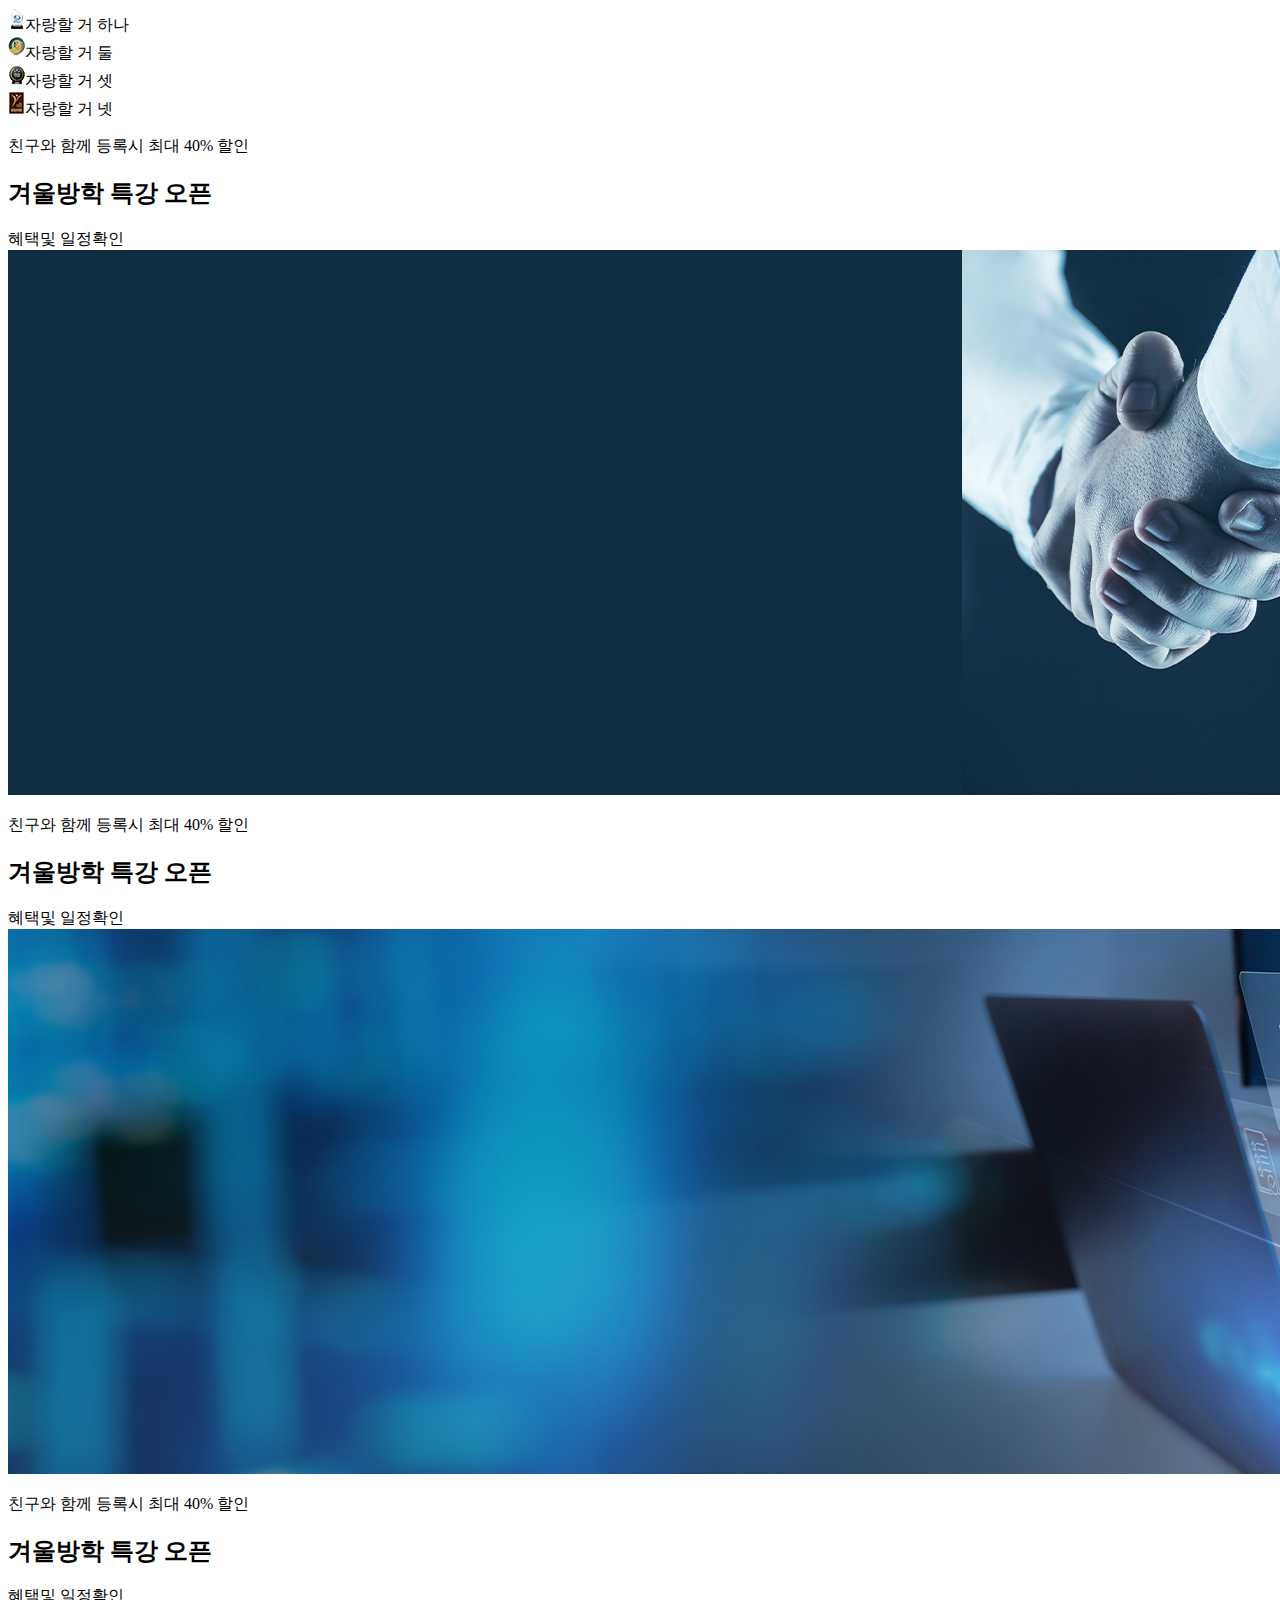
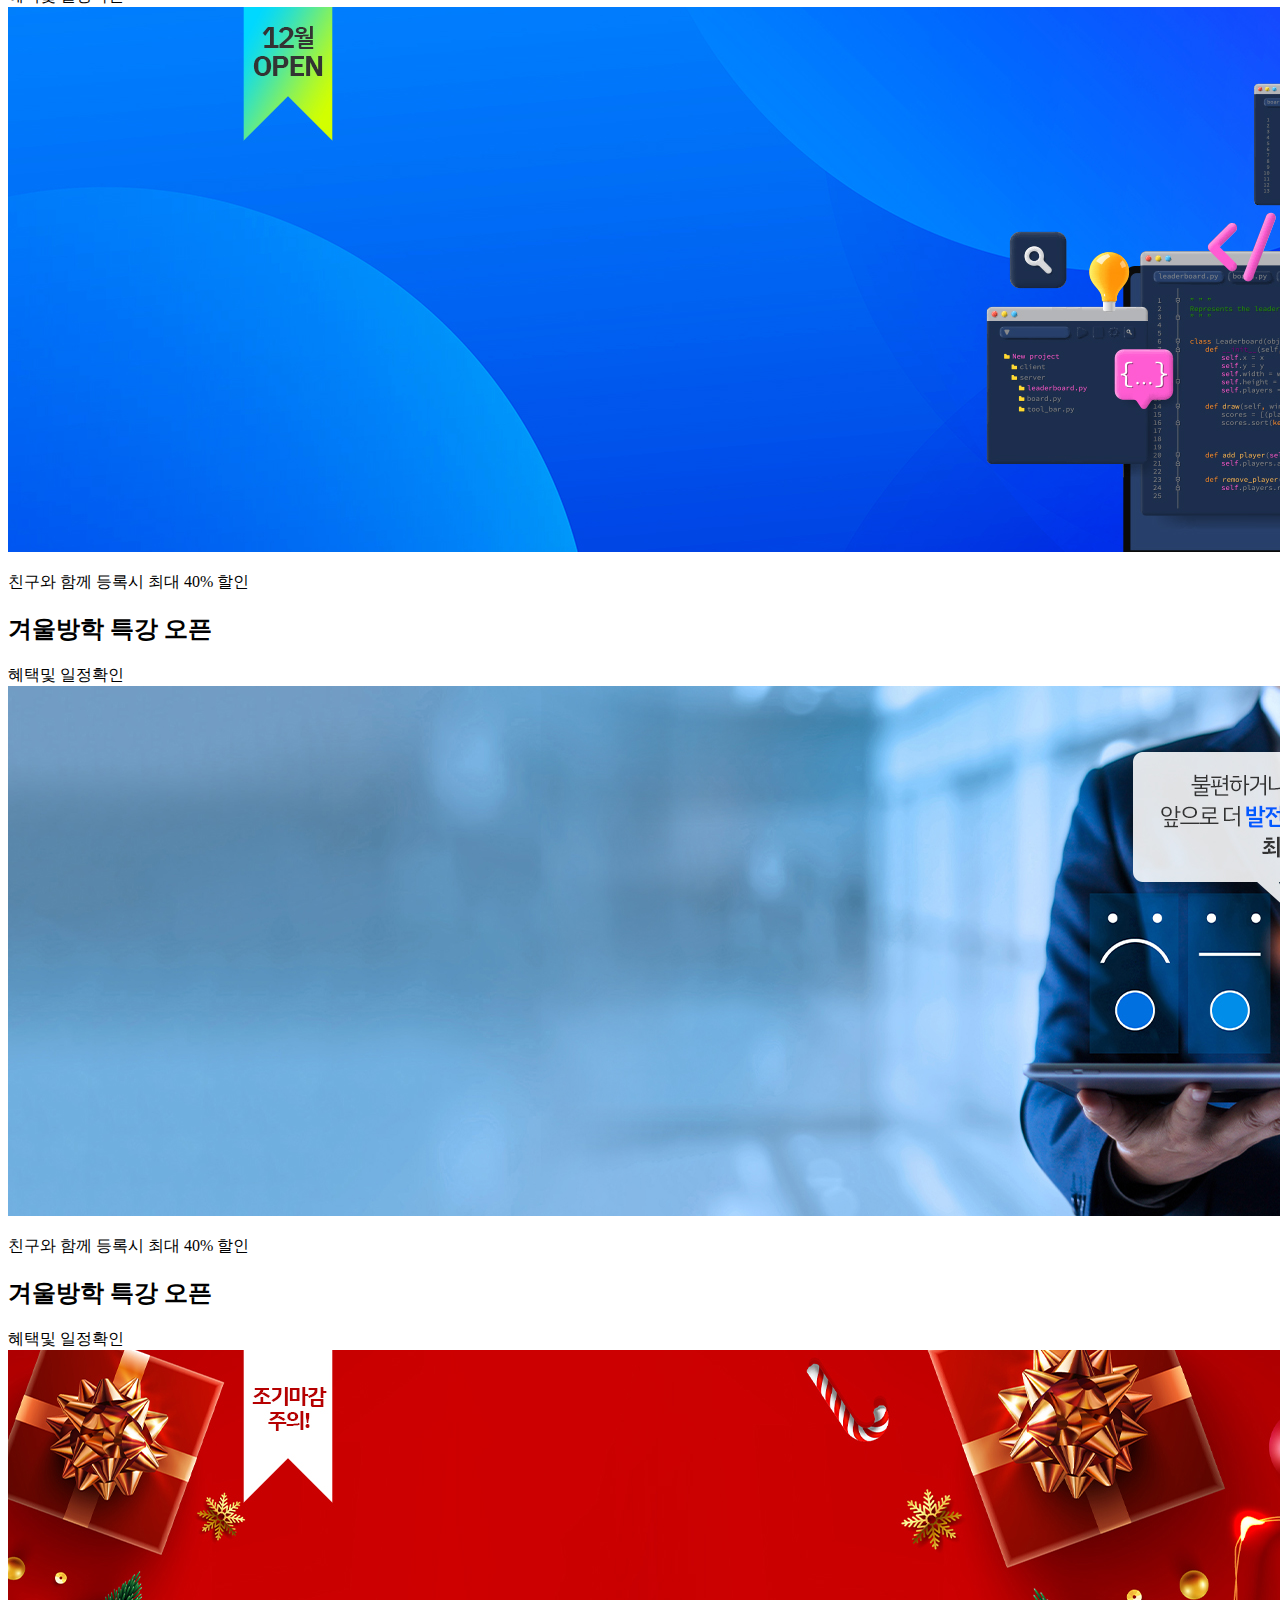
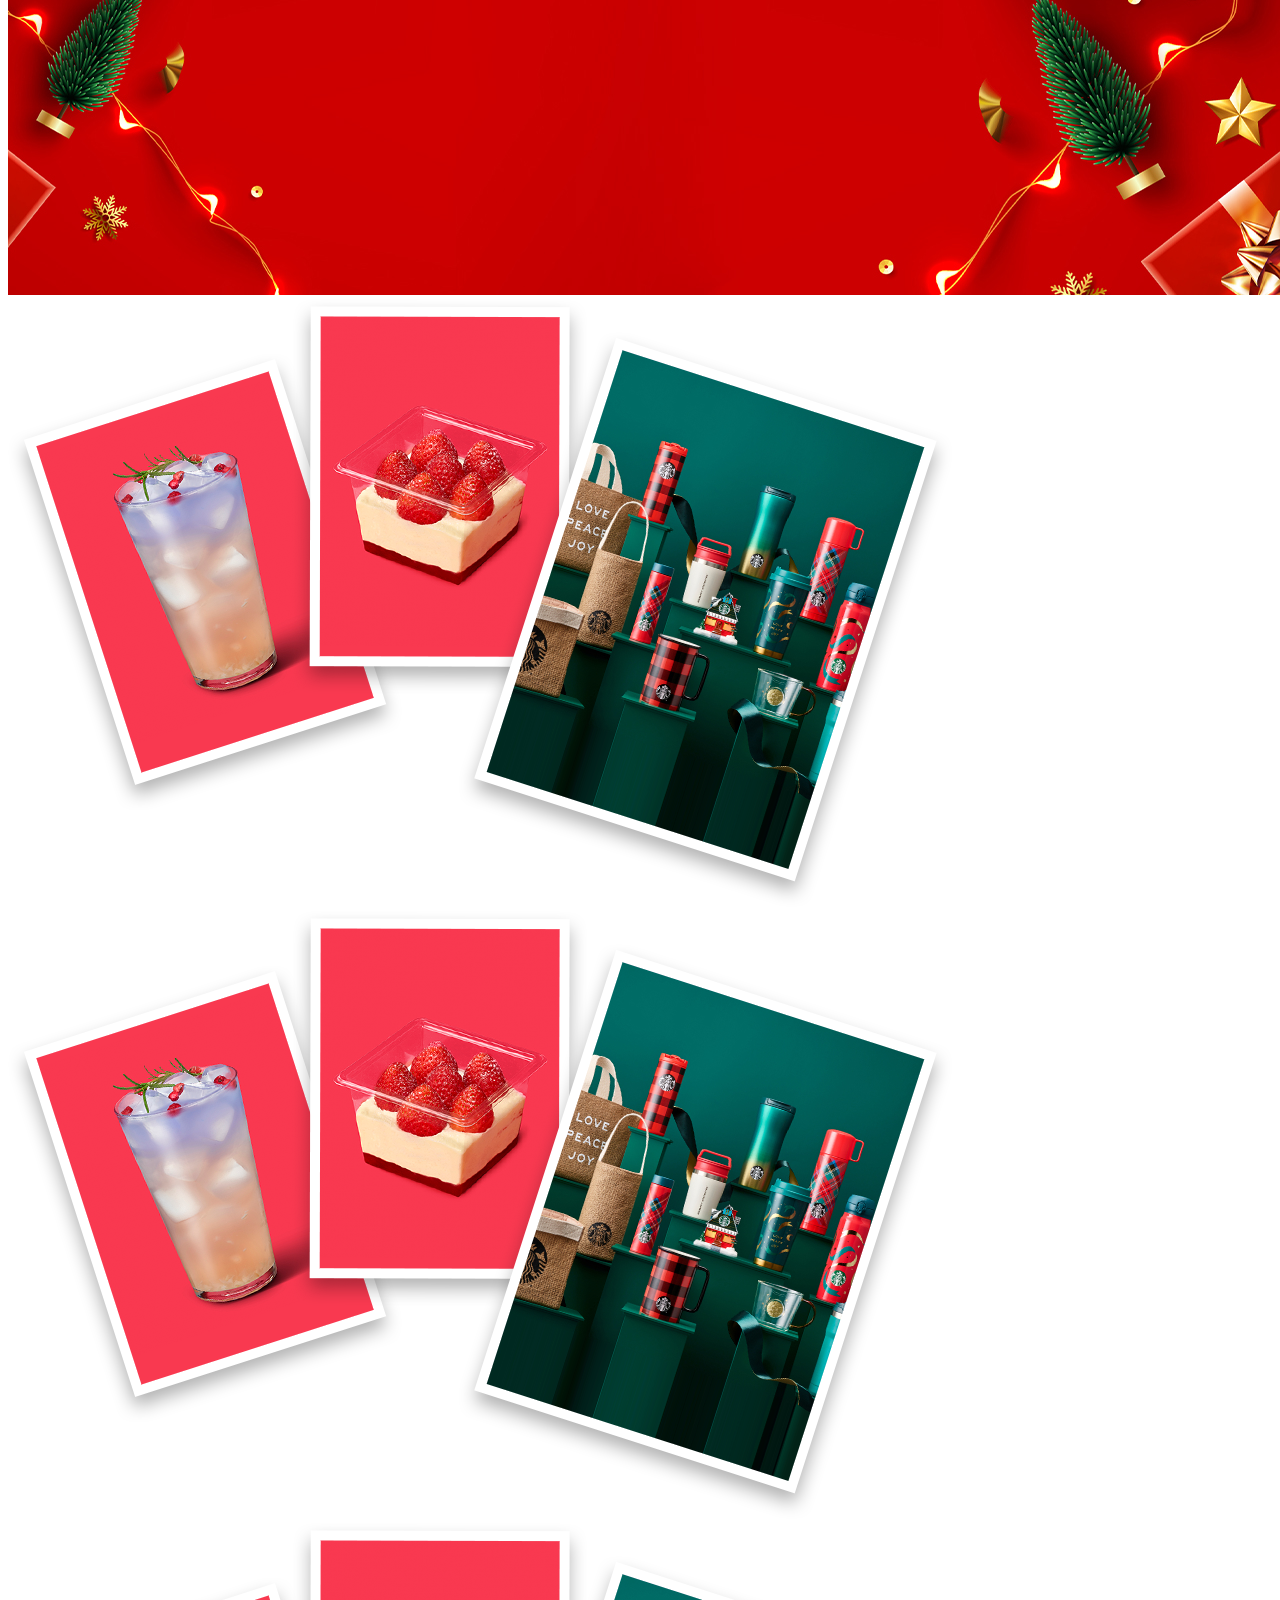
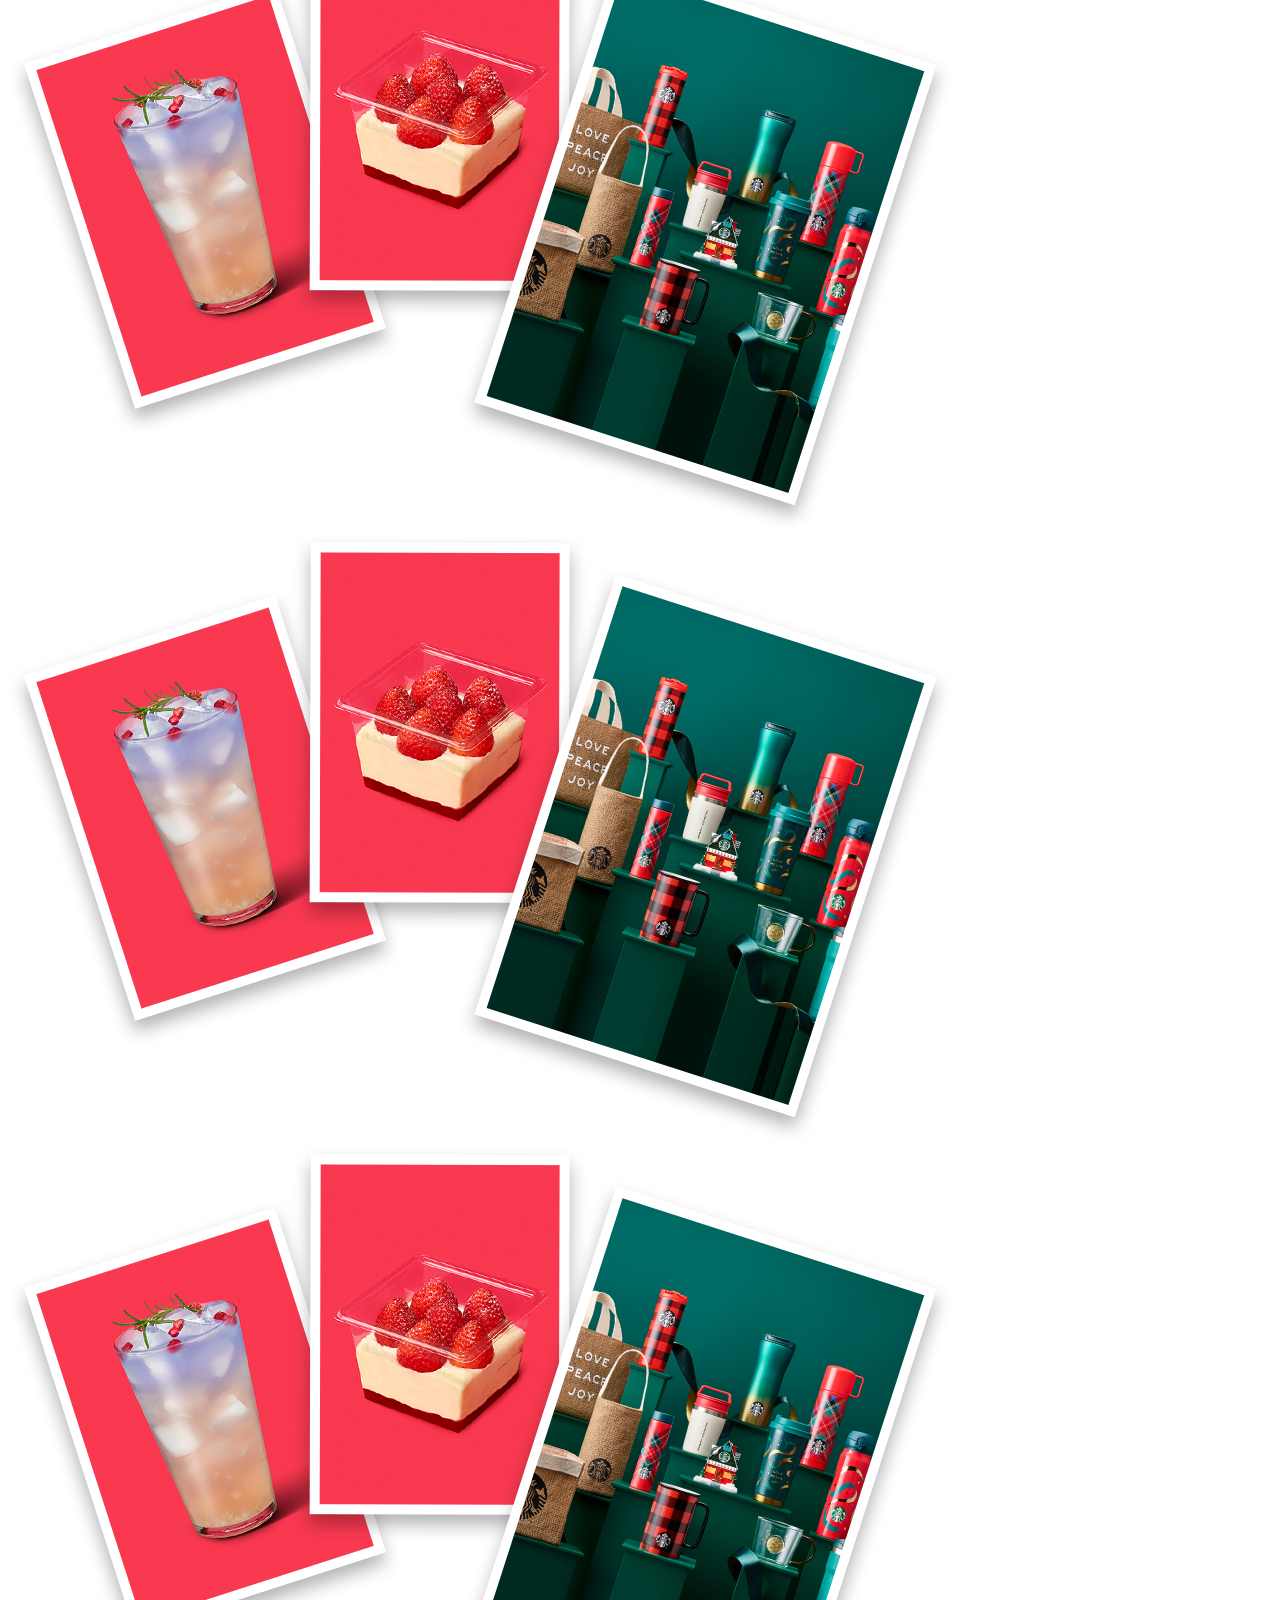
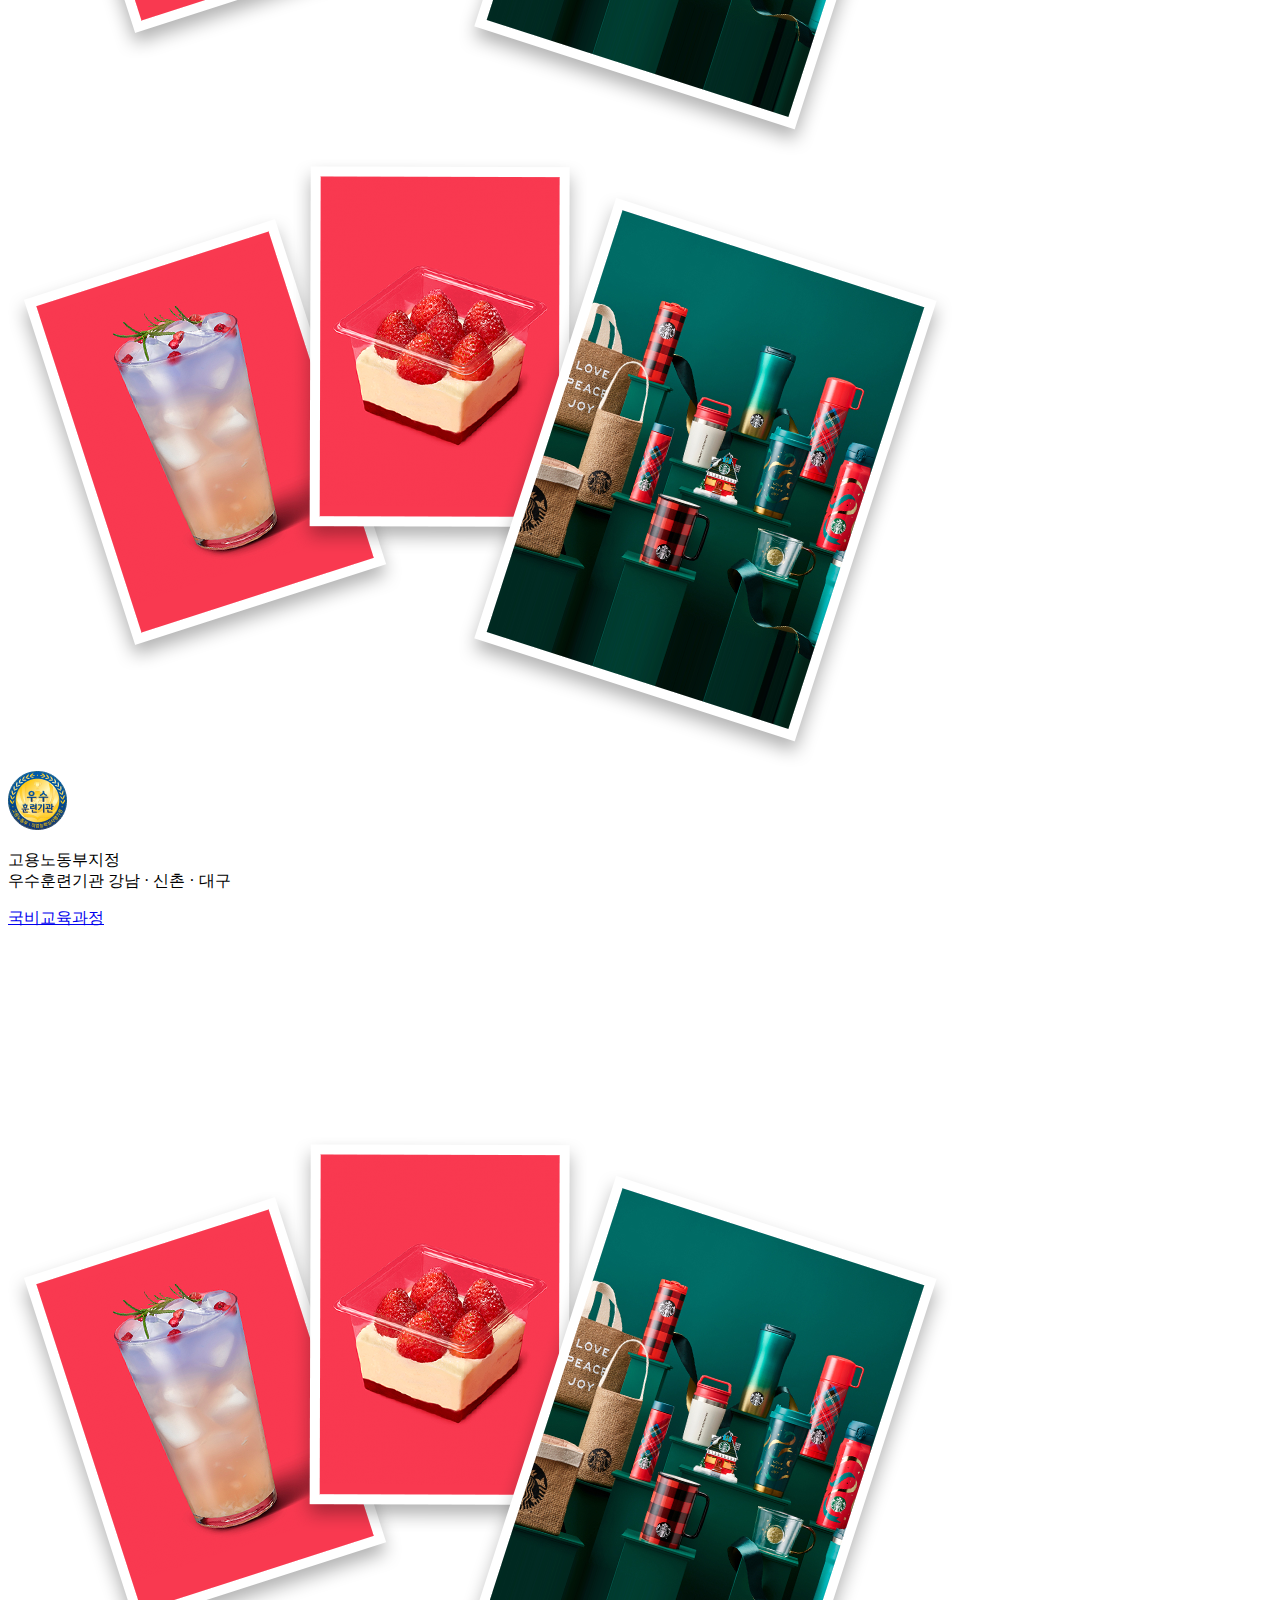
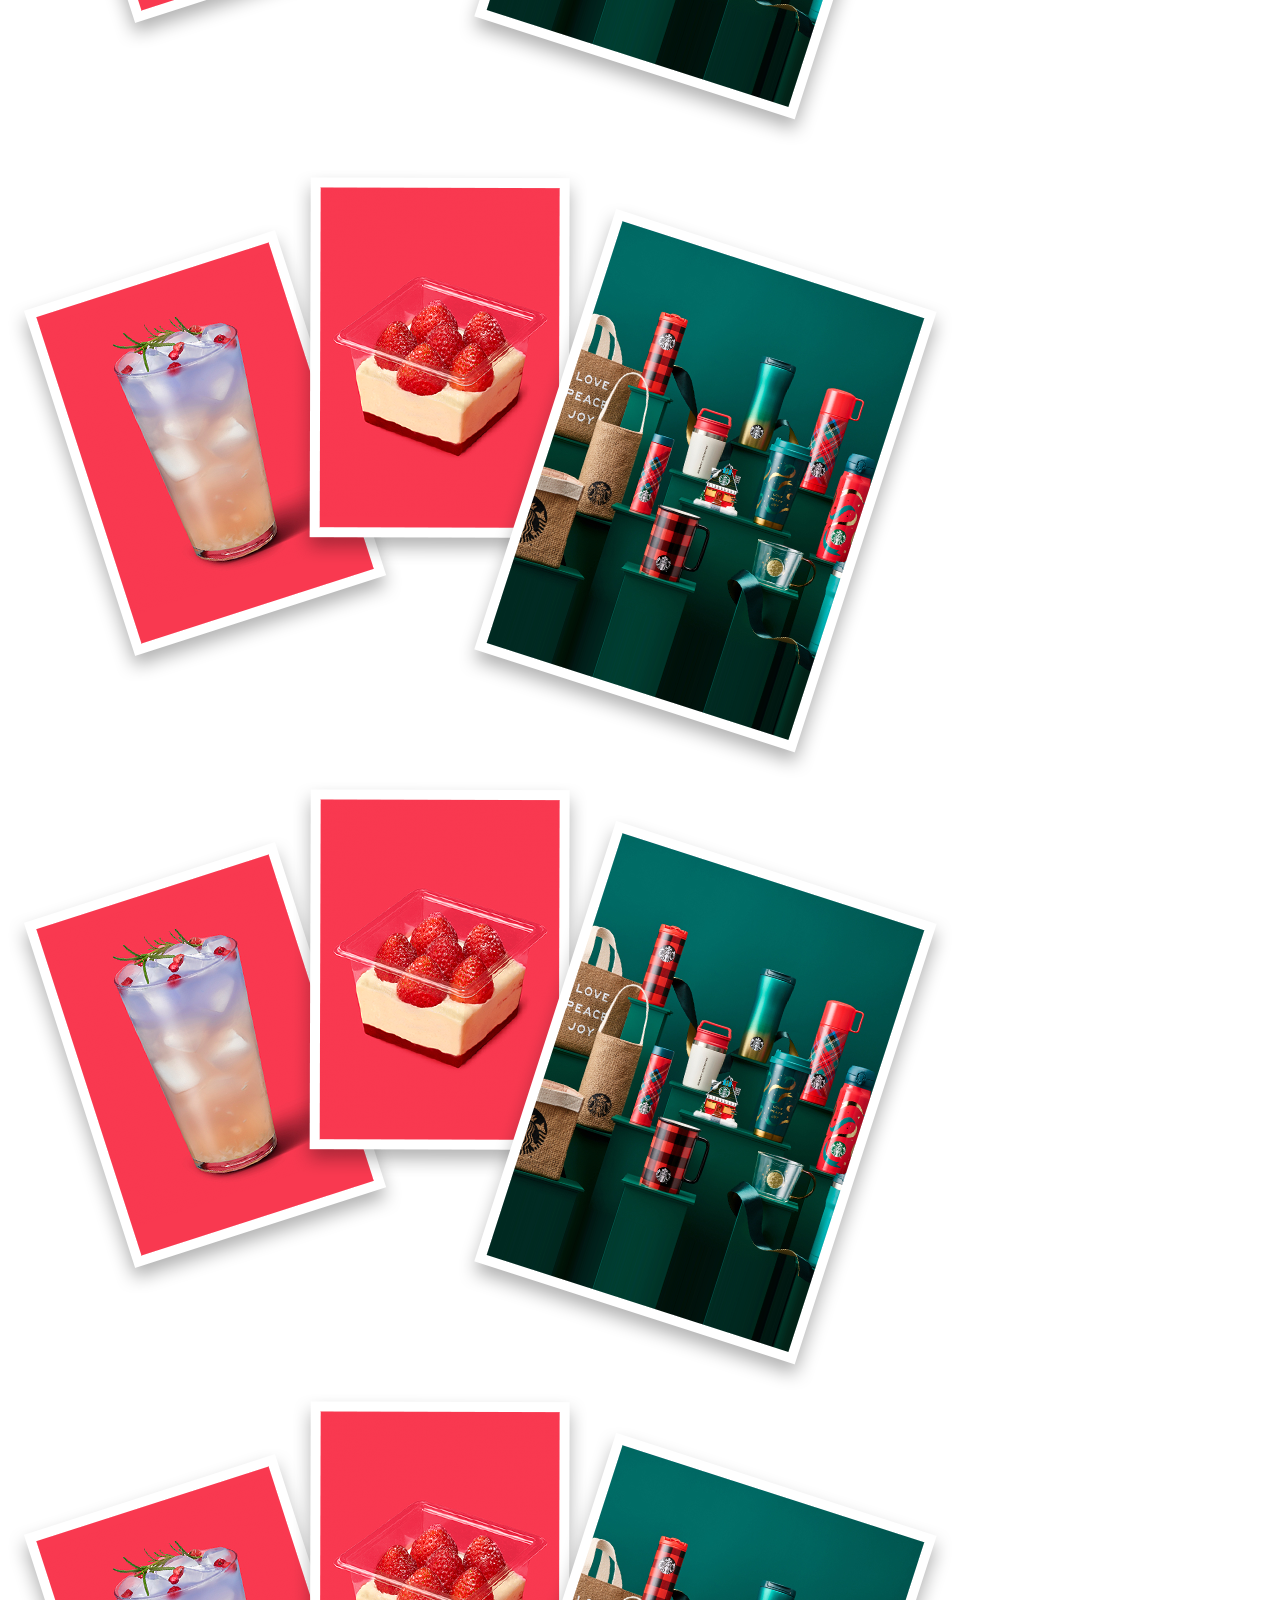
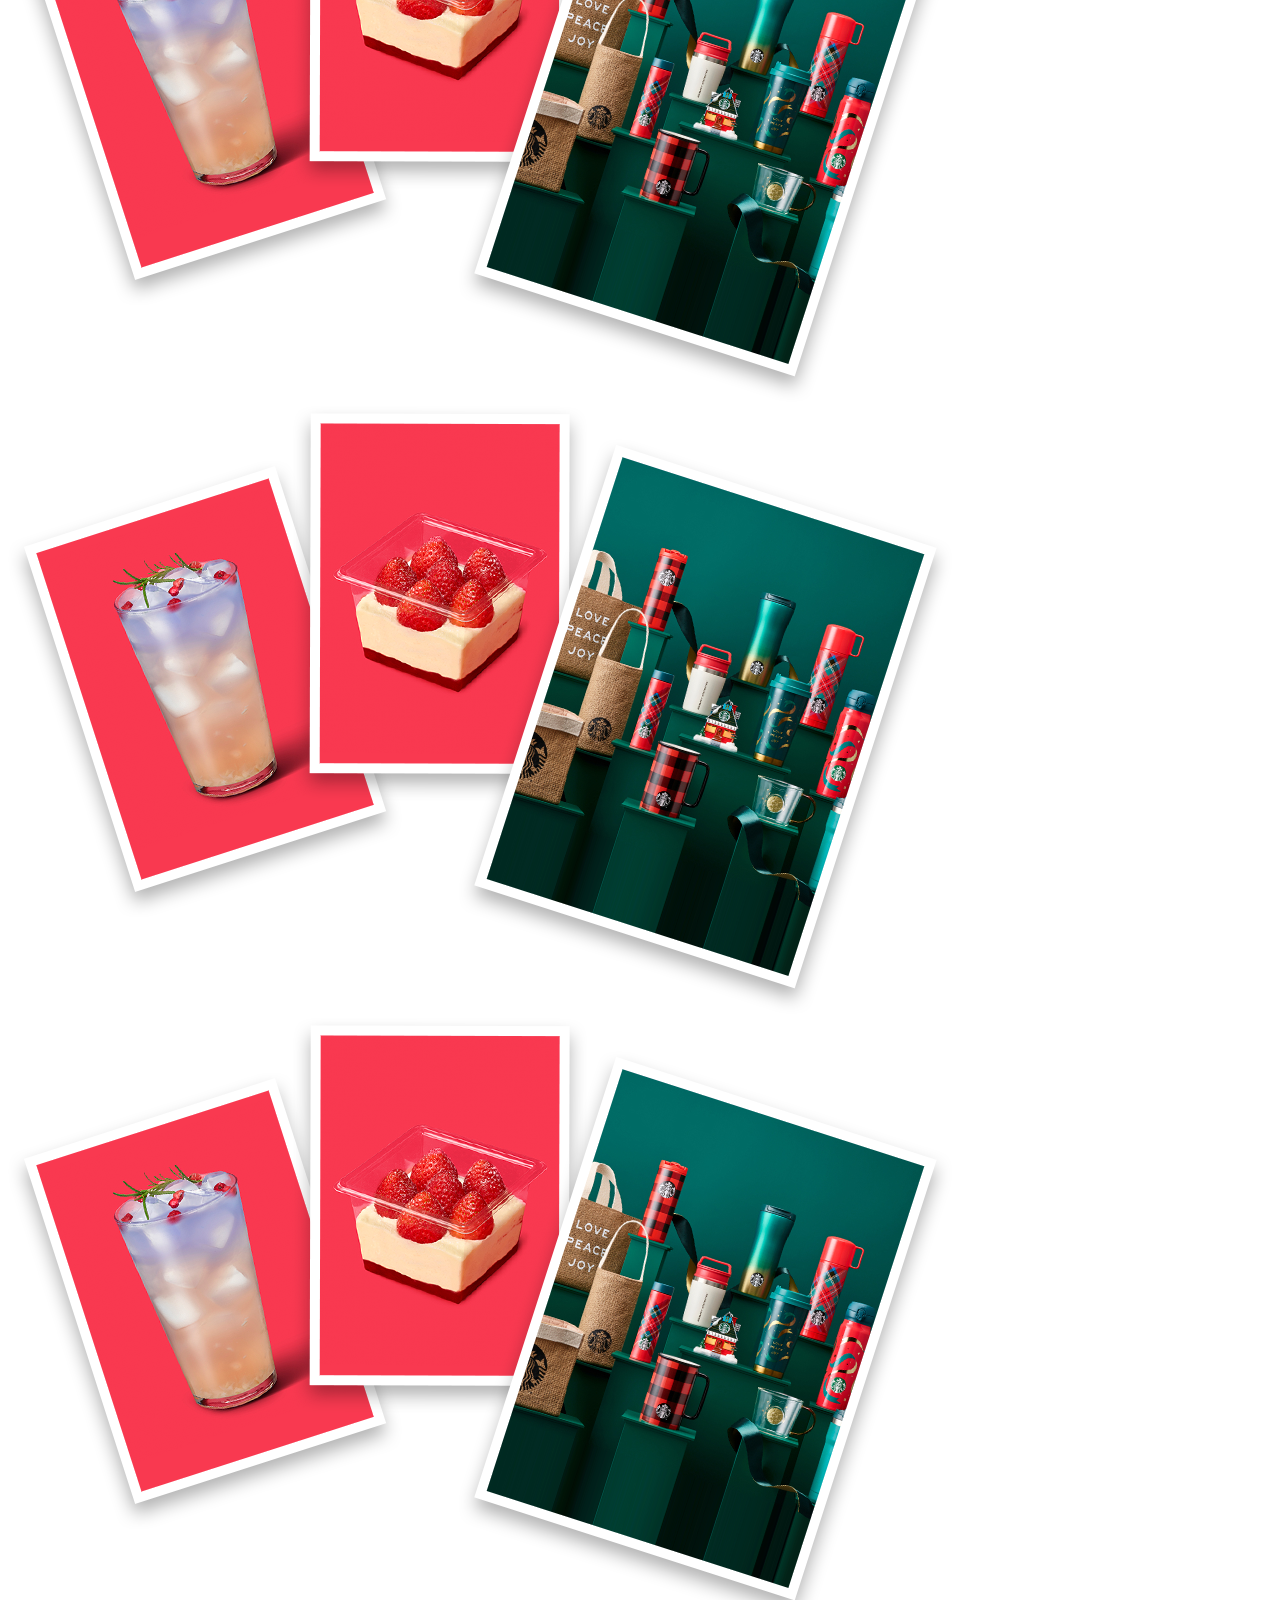
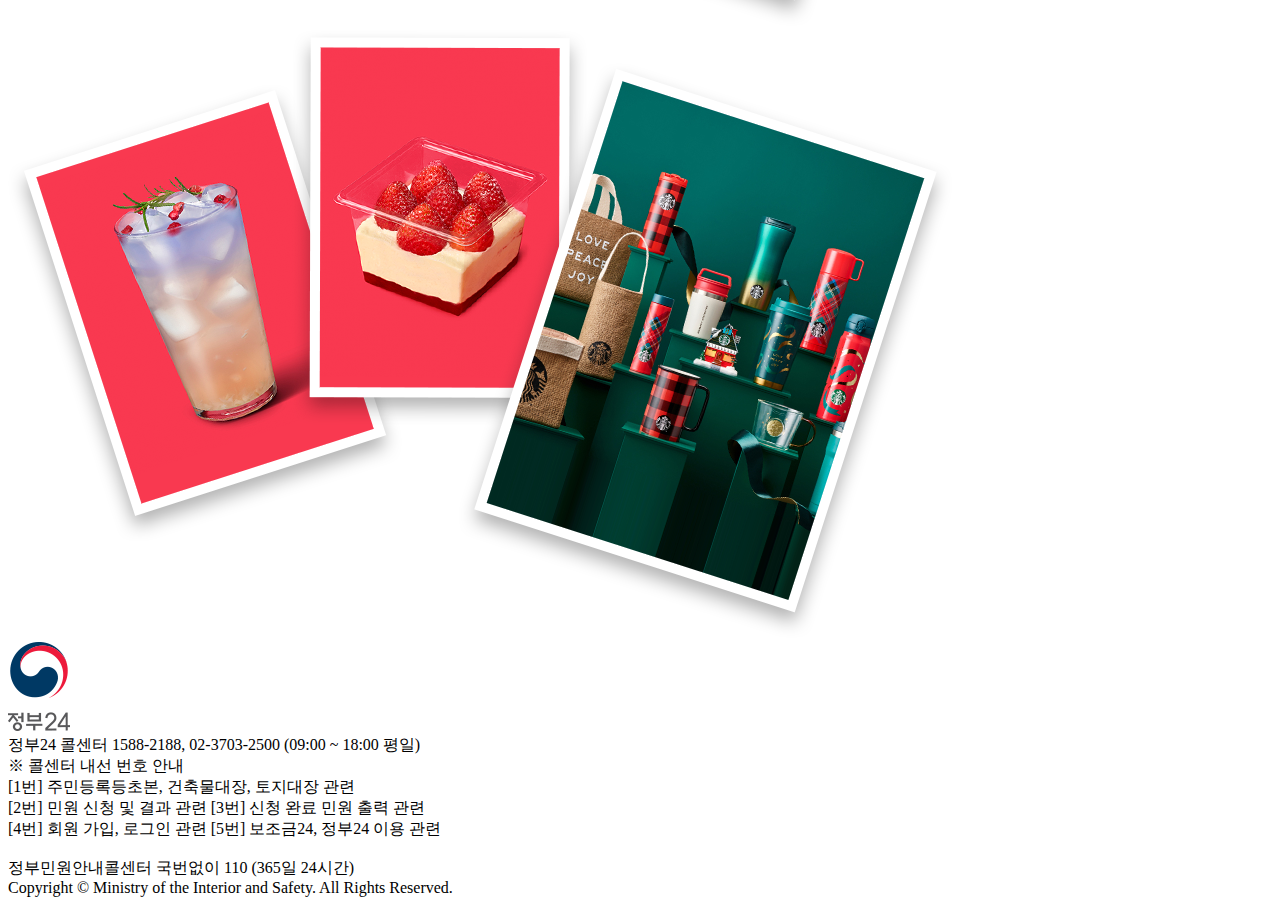
<file: src/main/webapp/03/03Template/index.html>
<!DOCTYPE html>
<html lang="en">

<head>
 
</head>

<body>

  <header>
    <div class="inner">
      <div class="gnb-top">
        <!-- Vertical-banner -->
        <div class="header-banner">
          <!-- Slider main container -->
          <div class="swiper">
            <!-- Additional required wrapper -->
            <div class="swiper-wrapper">
              <!-- Slides -->
              <div class="swiper-slide"><img src="image/gnb_award01.png" alt=""><span>자랑할 거 하나</span></div>
              <div class="swiper-slide"><img src="image/gnb_award02.png" alt=""><span>자랑할 거 둘 </span></div>
              <div class="swiper-slide"><img src="image/gnb_award03.png" alt=""><span>자랑할 거 셋 </span></div>
              <div class="swiper-slide"><img src="image/gnb_award04.png" alt=""><span>자랑할 거 넷 </span></div>
            </div>
          </div>
        </div>

        <!-- Submenu -->
        <div class="sub-menu"></div>
      </div>
      <div class="gnb-second "></div>
      <div class="gnb"></div>
    </div>
  </header>


  <!-- 메인배너 -->
  <section>
    <div class="main-banner">
      <div class="inner">
        <!-- Slider main container -->
        <div class="swiper">
          <!-- Additional required wrapper -->
          <div class="swiper-wrapper">
            <!-- Slides -->
            <div class="swiper-slide">
              <div class="text-group">
                <p>친구와 함께 등록시 최대 40% 할인</p>
                <h2>겨울방학 특강 오픈</h2>
                <span>혜택및 일정확인</span>

                <!--text-group 안에 pn,nav 추가 -->
                <!-- If we need navigation buttons -->
                <div class="swiper-button-prev">
                  <i class="bi bi-arrow-left"></i>
                </div>
                <div class="swiper-button-next">
                  <i class="bi bi-arrow-right"></i>
                </div>
                <!-- If we need pagination -->
                <div class="swiper-pagination">

                </div>
                <!--text-group 안에 pn,nav 추가 -->
              </div>
              <img src="image/it_banner_220714.jpg" alt="">
            </div>
            <div class="swiper-slide">
              <div class="text-group">
                <p>친구와 함께 등록시 최대 40% 할인</p>
                <h2>겨울방학 특강 오픈</h2>
                <span>혜택및 일정확인</span>

                <!--text-group 안에 pn,nav 추가 -->
                <!-- If we need navigation buttons -->
                <div class="swiper-button-prev">
                  <i class="bi bi-arrow-left"></i>
                </div>
                <div class="swiper-button-next">
                  <i class="bi bi-arrow-right"></i>
                </div>
                <!-- If we need pagination -->
                <div class="swiper-pagination">

                </div>
                <!--text-group 안에 pn,nav 추가 -->

              </div>
              <img src="image/it_banner_220907.jpg" alt="">
            </div>
            <div class="swiper-slide">
              <div class="text-group">
                <p>친구와 함께 등록시 최대 40% 할인</p>
                <h2>겨울방학 특강 오픈</h2>
                <span>혜택및 일정확인</span>

                <!--text-group 안에 pn,nav 추가 -->
                <!-- If we need navigation buttons -->
                <div class="swiper-button-prev">
                  <i class="bi bi-arrow-left"></i>
                </div>
                <div class="swiper-button-next">
                  <i class="bi bi-arrow-right"></i>
                </div>
                <!-- If we need pagination -->
                <div class="swiper-pagination">

                </div>
                <!--text-group 안에 pn,nav 추가 -->
              </div>
              <img src="image/it_banner_221101.jpg" alt="">
            </div>
            <div class="swiper-slide">
              <div class="text-group">
                <p>친구와 함께 등록시 최대 40% 할인</p>
                <h2>겨울방학 특강 오픈</h2>
                <span>혜택및 일정확인</span>

                <!--text-group 안에 pn,nav 추가 -->
                <!-- If we need navigation buttons -->
                <div class="swiper-button-prev">
                  <i class="bi bi-arrow-left"></i>
                </div>
                <div class="swiper-button-next">
                  <i class="bi bi-arrow-right"></i>
                </div>
                <!-- If we need pagination -->
                <div class="swiper-pagination">

                </div>
                <!--text-group 안에 pn,nav 추가 -->

              </div>
              <img src="image/it_banner_221121.jpg" alt="">
            </div>
            <div class="swiper-slide">
              <div class="text-group">
                <p>친구와 함께 등록시 최대 40% 할인</p>
                <h2>겨울방학 특강 오픈</h2>
                <span>혜택및 일정확인</span>

                <!--text-group 안에 pn,nav 추가 -->
                <!-- If we need navigation buttons -->
                <div class="swiper-button-prev">
                  <i class="bi bi-arrow-left"></i>
                </div>
                <div class="swiper-button-next">
                  <i class="bi bi-arrow-right"></i>
                </div>
                <!-- If we need pagination -->
                <div class="swiper-pagination">

                </div>
                <!--text-group 안에 pn,nav 추가 -->

              </div>
              <img src="image/it_banner_221130.jpg" alt="">


            </div>


          </div>

          <!-- If we need scrollbar -->
          <div class="swiper-scrollbar"></div>
        </div>

      </div>
      <!--inner-->

    </div>
  </section>




  <section>
    <!-- 두번째 배너 (다중슬라이드) -->
    <div class="second-banner">
      <div class="inner">
        <!-- Slider main container -->
        <div class="swiper">
          <!-- Additional required wrapper -->
          <div class="swiper-wrapper">
            <!-- Slides -->
            <div class="swiper-slide"><img src="image/2022_Chrismas2_PTF.png" alt=""></div>
            <div class="swiper-slide"><img src="image/2022_Chrismas2_PTF.png" alt=""></div>
            <div class="swiper-slide"><img src="image/2022_Chrismas2_PTF.png" alt=""></div>
            <div class="swiper-slide"><img src="image/2022_Chrismas2_PTF.png" alt=""></div>
            <div class="swiper-slide"><img src="image/2022_Chrismas2_PTF.png" alt=""></div>
            <div class="swiper-slide"><img src="image/2022_Chrismas2_PTF.png" alt=""></div>

          </div>

          <!-- If we need pagination -->
          <div class="swiper-pagination"></div>

          <!-- If we need navigation buttons -->
          <div class="swiper-button-prev"></div>
          <div class="swiper-button-next"></div>

          <!-- If we need scrollbar -->
          <div class="swiper-scrollbar"></div>
        </div>

      </div>
    </div>

  </section>



  <!-- 배지 -->
  <section>
    <!-- 배지 - 코드 추가 -->
    <div class="sticky-banner badge--show">
      <div class="stkban-top">
        <img src="image/logo_sticky_ins.png" alt="우수훈련기관">
      </div>
      <p class="stkban-txt">
        고용노동부지정 <br>
        우수훈련기관
        <span>강남 · 신촌 · 대구</span>
      </p>
      <a href="javascript:void(0)">국비교육과정</a>
    </div>
    <!-- 배지 - 코드 추가 -->
  </section>


  <!-- 백그라운드 이미지 고정+attachment -->
  <section class="background-fixed scroll-spy">
    <div class="inner">


      <div class="txtgroup">
        <img src="image/fav_prod_txt01.png" alt="" class="txt01 back-to-position to-right delay-1">
        <img src="image/fav_prod_txt02.png" alt="" class="txt02 back-to-position to-right delay-2">
      </div>
      <div>
        <img src="image/2022_Chrismas2_PTF.png" alt="" class="img01 back-to-position to-left delay-3">
      </div>
    </div>

  </section>



  <!-- 토글슬라이드 -->
  <section class="banner-toggle">

    <!-- 토글버튼 -->
    <div class="inner">
      <div class="left">
        <span style="font-size:16px;color:white;">토글버튼-----></span>
        <a href="javascript:void(0)"><i class="bi bi-caret-up"></i></a>
      </div>
      <div class="right">
      </div>
    </div>

    <!-- 토글 되는 배너  배너 (다중슬라이드) -->
    <div class="second-banner toggle-banner">
      <div class="inner">
        <!-- Slider main container -->
        <div class="swiper">
          <!-- Additional required wrapper -->
          <div class="swiper-wrapper">
            <!-- Slides -->
            <div class="swiper-slide"><img src="image/2022_Chrismas2_PTF.png" alt=""></div>
            <div class="swiper-slide"><img src="image/2022_Chrismas2_PTF.png" alt=""></div>
            <div class="swiper-slide"><img src="image/2022_Chrismas2_PTF.png" alt=""></div>
            <div class="swiper-slide"><img src="image/2022_Chrismas2_PTF.png" alt=""></div>
            <div class="swiper-slide"><img src="image/2022_Chrismas2_PTF.png" alt=""></div>
            <div class="swiper-slide"><img src="image/2022_Chrismas2_PTF.png" alt=""></div>

          </div>

          <!-- If we need pagination -->
          <div class="swiper-pagination"></div>

          <!-- If we need navigation buttons -->
          <div class="swiper-button-prev"></div>
          <div class="swiper-button-next"></div>

          <!-- If we need scrollbar -->
          <div class="swiper-scrollbar"></div>
        </div>

      </div>
    </div>

  </section>



  <!-- YOUTUBE VIDEO  -->
  <section class="youtube">
    <div class="youtube__area">
      <div id="player"></div>
    </div>
    <div class="youte__cover"></div>

  </section>





  <!-- 푸터 -->
  <footer>
    <div class="inner">

      <div class="footer-top">

      </div>
      <div class="footer-center">
  
        <div class="footer-logo"><img src="image/img-footer-logo.png" alt=""></div>
        <div class="footer-content">
  
          정부24 콜센터 1588-2188, 02-3703-2500 (09:00 ~ 18:00 평일)<br>
          ※ 콜센터 내선 번호 안내<br>
          [1번] 주민등록등초본, 건축물대장, 토지대장 관련 <br>
          [2번] 민원 신청 및 결과 관련 [3번] 신청 완료 민원 출력 관련<br>
          [4번] 회원 가입, 로그인 관련 [5번] 보조금24, 정부24 이용 관련<br>
          <br>
  
        </div>
      </div>
  
      <div class="footer-bottom">
        <div></div>
        <div>
          정부민원안내콜센터 국번없이 110 (365일 24시간)<br>
          Copyright © Ministry of the Interior and Safety. All Rights Reserved.
        </div>
      </div>
      
    </div>

  </footer>







  <div id="to-top">
    <i class="bi bi-upload"></i>
  </div>

</body>

</html>
</file>
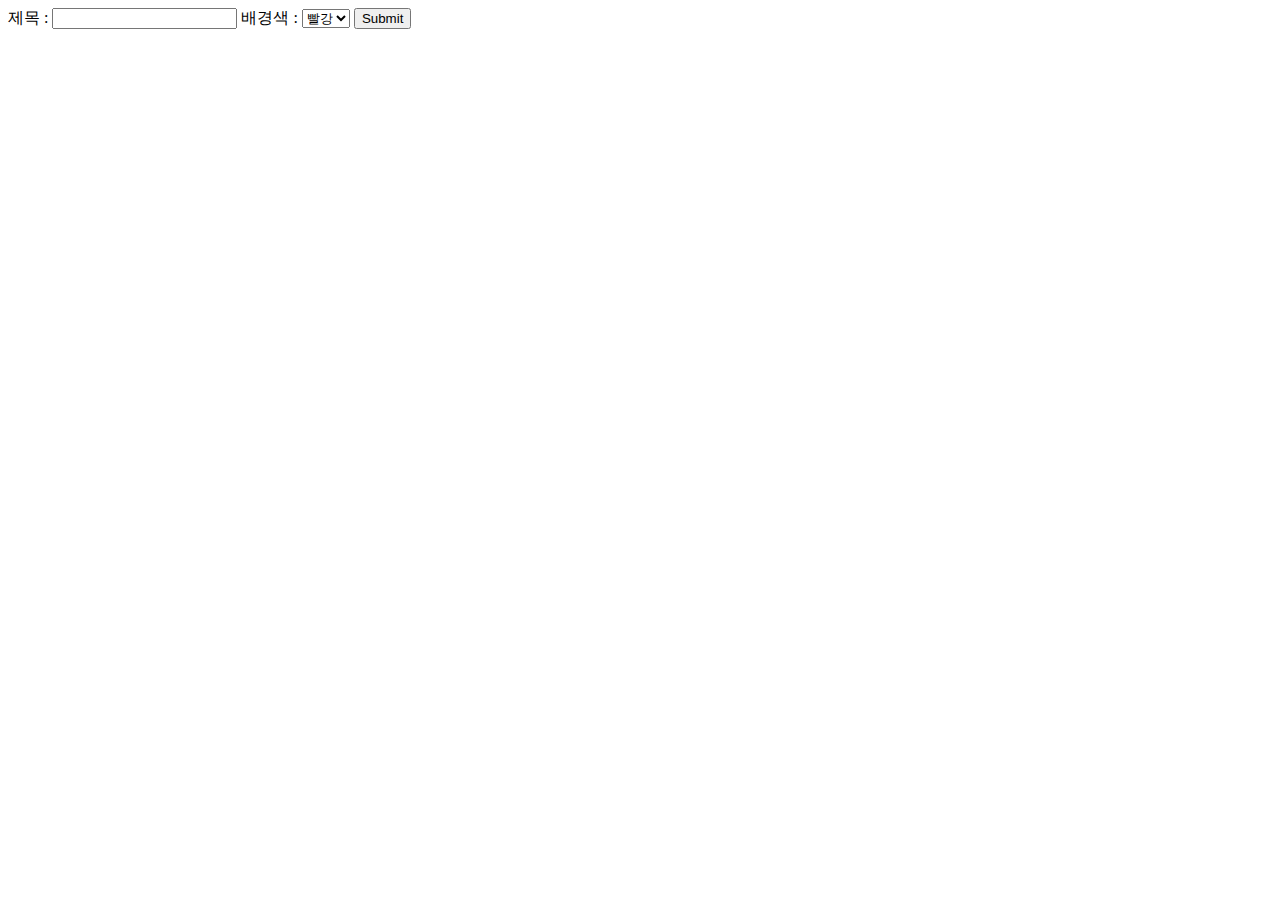
<file: src/main/webapp/02/01RequestGet.html>
<!DOCTYPE html>
<html>
<head>
<meta charset="UTF-8">
<title>Insert title here</title>
</head>
<body>
	<!--acrion url : http://ServerIP(or domain): port/02/01result.jsp  -->
	<!-- http://ServerIP(or domain): port 여기까지가 톰켓 서버 포트번호로.-->
	<form action="01result.jsp" method="get"> <!--기본으로 메소드 get이다.-->
	제목 : <input type="text" name= title />
	배경색 : 
	<select name = "bgcolor">
	<option value="red">빨강</option>
	<option value="orange">주황</option>
	<option value="yellow">노랑</option>
	<option value="green">초록</option>
	<option value="etc">기타</option>
	</select>
	<input type="submit" />
	</form>
</body>
</html>
</file>
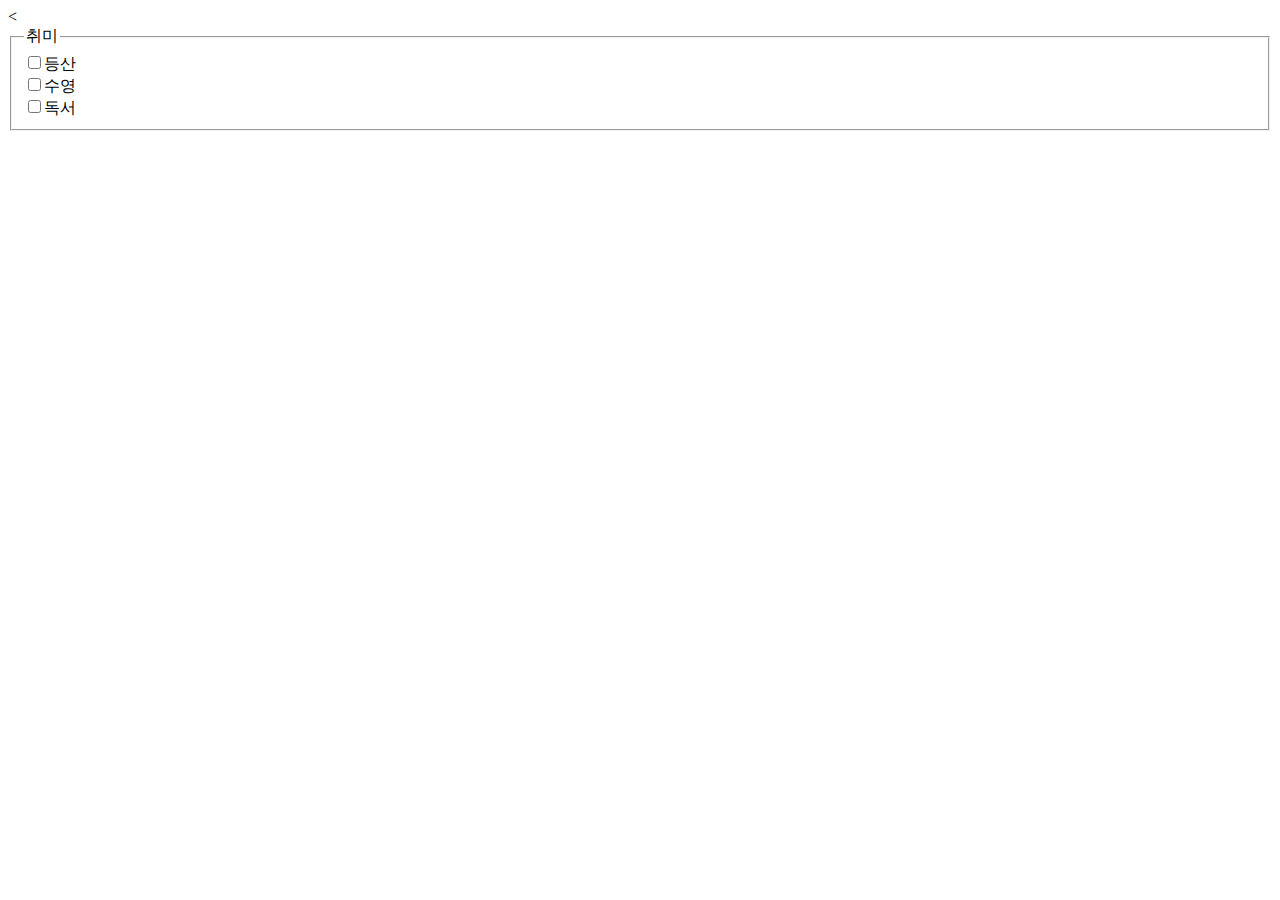
<file: src/main/webapp/02/02RequestGet.html>
<!DOCTYPE html>
<html>
<head>
<meta charset="UTF-8">
<title>Insert title here</title>
</head>
<body>

	<form action="02result.jsp" method="get">
		<<fieldset>
			<legend>취미</legend>
			<input type="checkbox" name=hobbys values = 'climing' />등산<br>
			<input type="checkbox" name=hobbys values = 'swimming' />수영<br>
			<input type="checkbox" name=hobbys values = 'reading' />독서<br>
			
			
		</fieldset>
	</form>


</body>
</html>
</file>
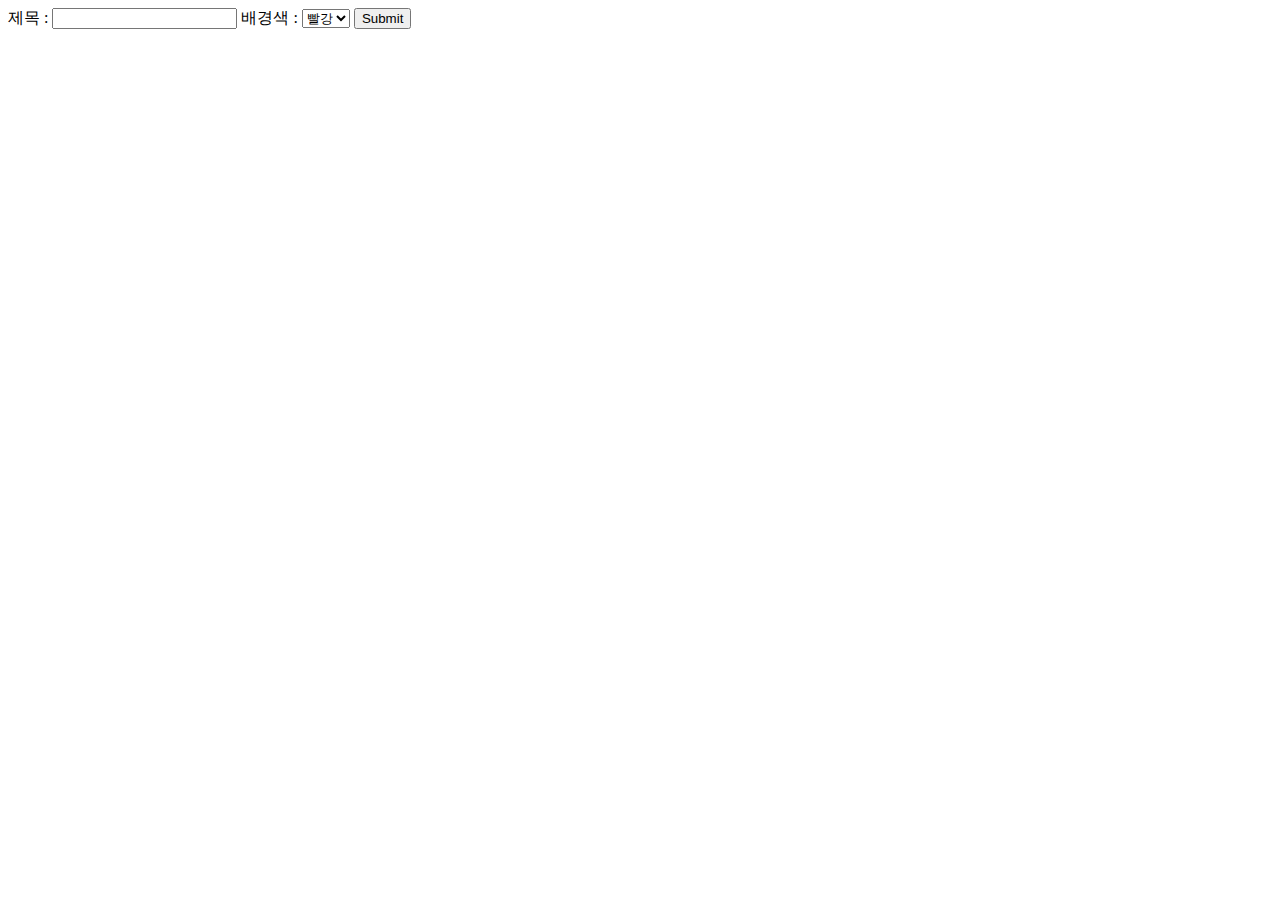
<file: src/main/webapp/02/03RequestGet.html>
<!DOCTYPE html>
<html>
<head>
<meta charset="UTF-8">
<title>Insert title here</title>
</head>
<body>
	<!--acrion url : http://ServerIP(or domain): port/02/01result.jsp  -->
	<!-- http://ServerIP(or domain): port 여기까지가 톰켓 서버 포트번호로.-->
	<form action="03result.jsp" method="post">  
	<!--post로 바꾸면 상단url이 비공개로 정보를 표시하지않는다.  -->
	제목 : <input type="text" name= title />
	배경색 : 
	<select name = "bgcolor">
	<option value="red">빨강</option>
	<option value="orange">주황</option>
	<option value="yellow">노랑</option>
	<option value="green">초록</option>
	<option value="etc">기타</option>
	</select>
	<input type="submit" />
	</form>
</body>
</html>
</file>
